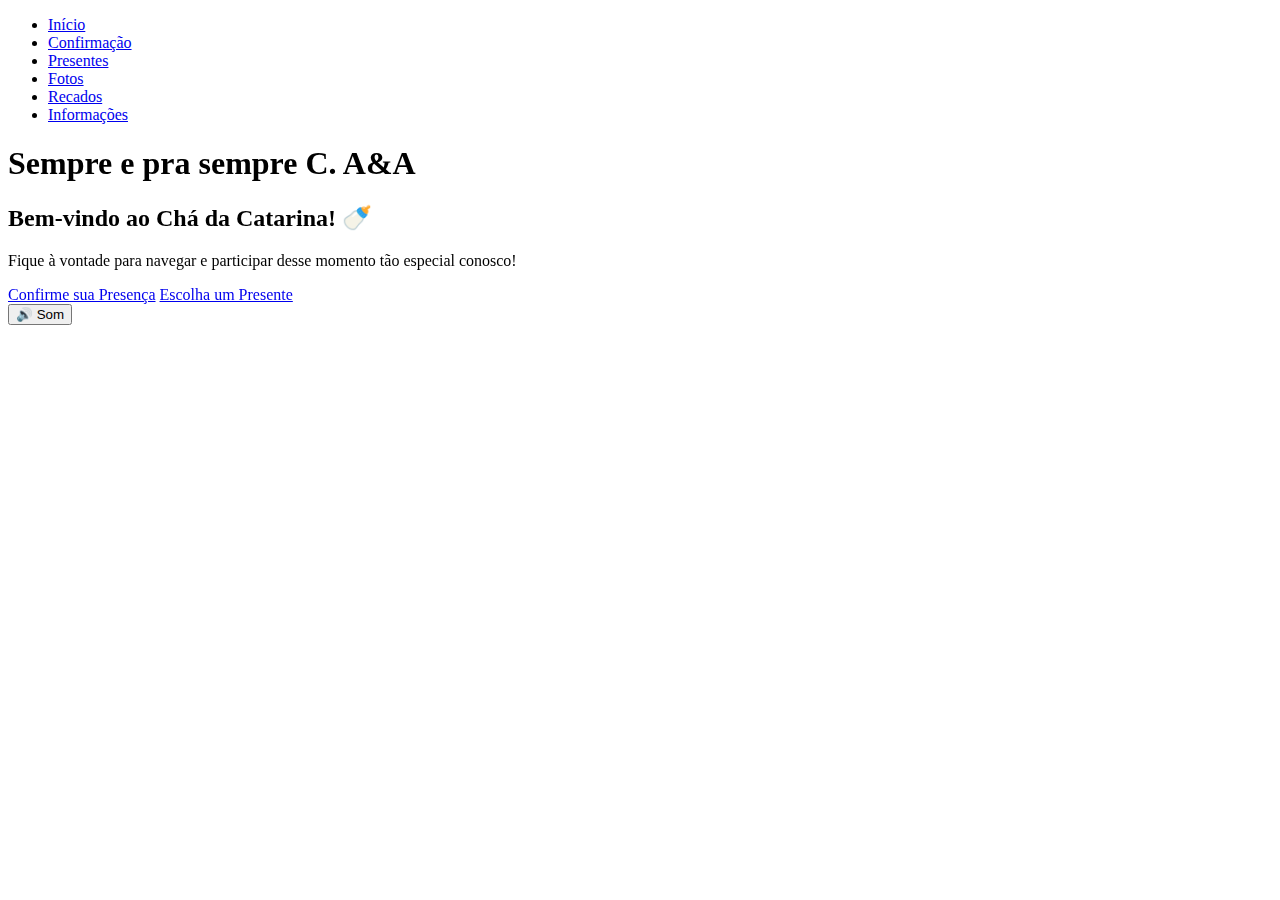
<file: index.html>
<!DOCTYPE html>
<html lang="pt-BR">
<head>
  <meta charset="UTF-8" />
  <meta name="viewport" content="width=device-width, initial-scale=1.0" />
  <title>Chá da Catarina</title>
  <link rel="stylesheet" href="css/style.css" />
  <link rel="stylesheet" href="libs/aos/aos.css" />
  <link href="https://fonts.googleapis.com/css2?family=Lilita+One&family=Poppins:wght@300;400;600&display=swap" rel="stylesheet" />
</head>
<body>
  <!-- Fundo decorativo -->
  <div class="fundo-decorativo"></div>

  <!-- Menu de navegação -->
  <header class="topo">
    <nav class="menu">
      <ul>
        <li><a href="index.html">Início</a></li>
        <li><a href="confirmacao.html">Confirmação</a></li>
        <li><a href="lista-presentes.html">Presentes</a></li>
        <li><a href="fotos.html">Fotos</a></li>
        <li><a href="recados.html">Recados</a></li>
        <li><a href="info.html">Informações</a></li>
      </ul>
    </nav>
  </header>

  <!-- Frase -->
  <section class="frase-topo" data-aos="fade-down">
    <h1>Sempre e pra sempre <span class="destaque">C. A&amp;A</span></h1>
  </section>

  <!-- Boas-vindas -->
  <main class="conteudo-central" data-aos="fade-up">
    <h2>Bem-vindo ao Chá da Catarina! 🍼</h2>
    <p>Fique à vontade para navegar e participar desse momento tão especial conosco!</p>

    <div class="botoes-inicio">
      <a href="confirmacao.html" class="botao">Confirme sua Presença</a>
      <a href="lista-presentes.html" class="botao">Escolha um Presente</a>
    </div>
  </main>

  <!-- Som de fundo -->
  <audio id="audioFundo" loop>
    <source src="assets/audio/batimentos.mp3" type="audio/mp3" />
    Seu navegador não suporta áudio embutido.
  </audio>
  <div class="audio-controle">
    <button onclick="toggleAudio()">🔊 Som</button>
  </div>

  <script src="libs/aos/aos.js"></script>
  <script>
    AOS.init();

    function toggleAudio() {
      const audio = document.getElementById("audioFundo");
      if (audio.paused) {
        audio.play();
      } else {
        audio.pause();
      }
    }
  </script>
</body>
</html>
</file>
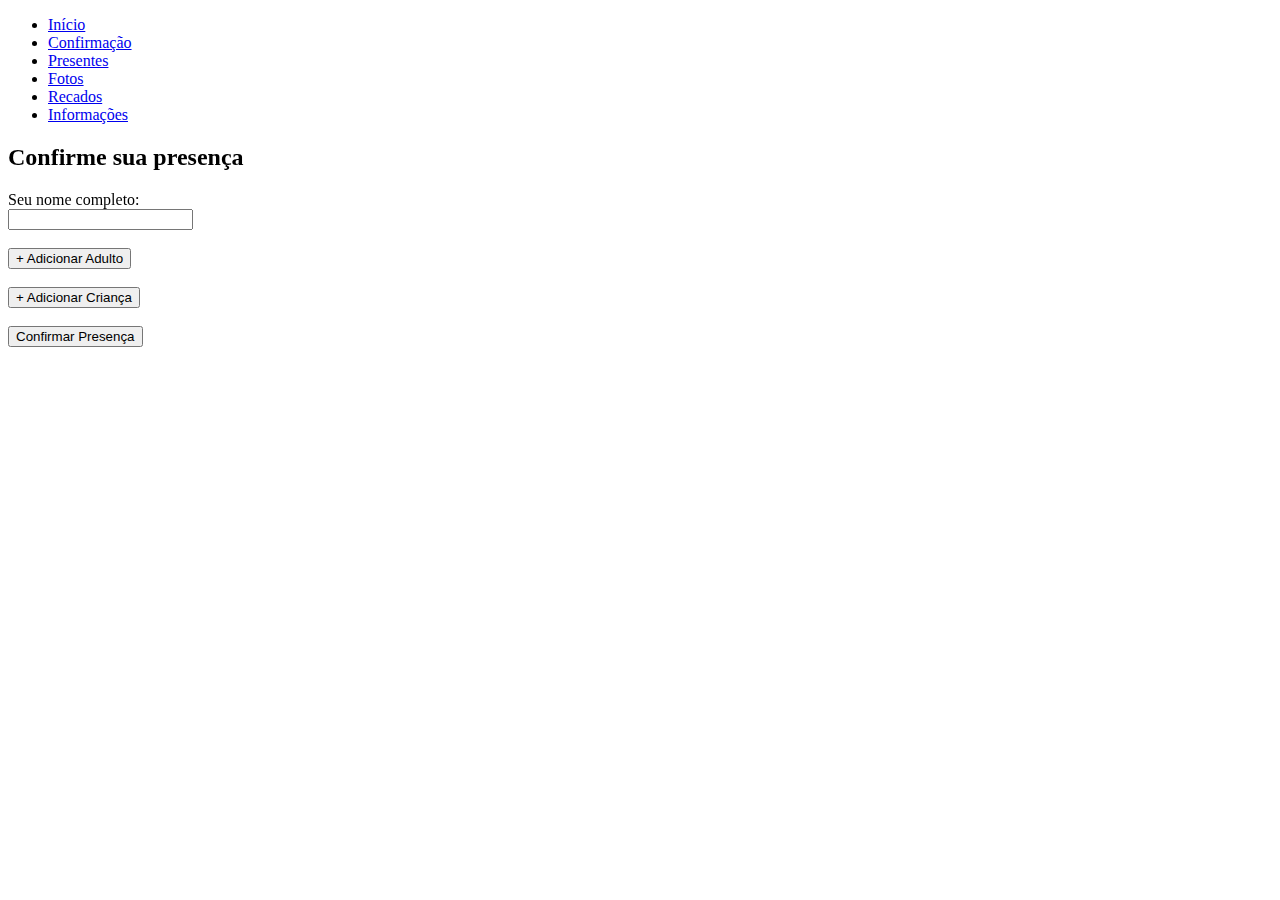
<file: confirmacao.html>
<!DOCTYPE html>
<html lang="pt-BR">
<head>
  <meta charset="UTF-8" />
  <meta name="viewport" content="width=device-width, initial-scale=1.0"/>
  <title>Confirmação de Presença – Chá da Catarina</title>
  <link rel="stylesheet" href="css/style.css" />
  <link rel="stylesheet" href="libs/aos/aos.css" />
  <link href="https://fonts.googleapis.com/css2?family=Lilita+One&family=Poppins:wght@300;400;600&display=swap" rel="stylesheet" />
</head>
<body>
  <header class="topo">
    <nav class="menu">
      <ul>
        <li><a href="index.html">Início</a></li>
        <li><a href="confirmacao.html">Confirmação</a></li>
        <li><a href="lista-presentes.html">Presentes</a></li>
        <li><a href="fotos.html">Fotos</a></li>
        <li><a href="recados.html">Recados</a></li>
        <li><a href="info.html">Informações</a></li>
      </ul>
    </nav>
  </header>

  <main class="conteudo-central" data-aos="fade-up">
    <h2>Confirme sua presença</h2>
    <form id="formConfirmacao">
      <label for="nomePrincipal">Seu nome completo:</label><br />
      <input type="text" id="nomePrincipal" required><br /><br />

      <button type="button" onclick="adicionarAdulto()">+ Adicionar Adulto</button>
      <div id="adultosContainer"></div><br />

      <button type="button" onclick="adicionarCrianca()">+ Adicionar Criança</button>
      <div id="criancasContainer"></div><br />

      <button type="submit" class="botao">Confirmar Presença</button>
    </form>

    <div id="mensagemConfirmacao" style="margin-top: 2rem;"></div>
  </main>

  <script src="libs/aos/aos.js"></script>
  <script src="js/confirmacao.js"></script>
  <script>
    AOS.init();
  </script>
</body>
</html>
</file>
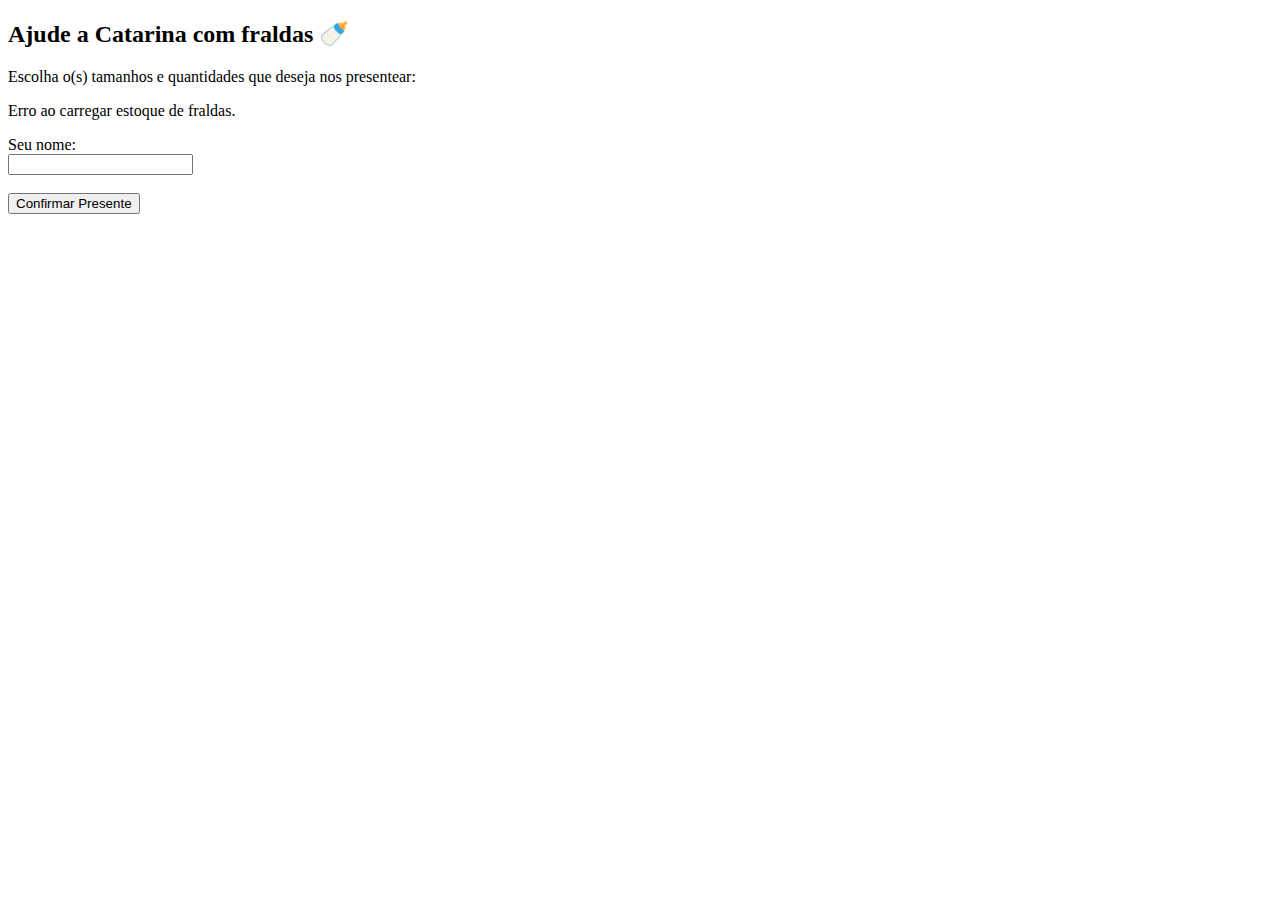
<file: escolha-presente.html>
<!DOCTYPE html>
<html lang="pt-BR">
<head>
  <meta charset="UTF-8" />
  <meta name="viewport" content="width=device-width, initial-scale=1.0"/>
  <title>Lista de Presentes – Chá da Catarina</title>
  <link rel="stylesheet" href="css/style.css" />
  <link href="https://fonts.googleapis.com/css2?family=Lilita+One&family=Poppins:wght@300;400;600&display=swap" rel="stylesheet" />
</head>
<body>
  <main class="conteudo-central">
    <h2>Ajude a Catarina com fraldas 🍼</h2>
    <p>Escolha o(s) tamanhos e quantidades que deseja nos presentear:</p>

    <form id="formPresentes">
      <div id="fraldasContainer"></div>

      <label for="nome">Seu nome:</label><br />
      <input type="text" id="nome" required /><br /><br />

      <button type="submit" class="botao">Confirmar Presente</button>
    </form>

    <div id="mensagemPresente" style="margin-top: 2rem;"></div>
  </main>

  <script src="js/presentes.js"></script>
</body>
</html>
</file>
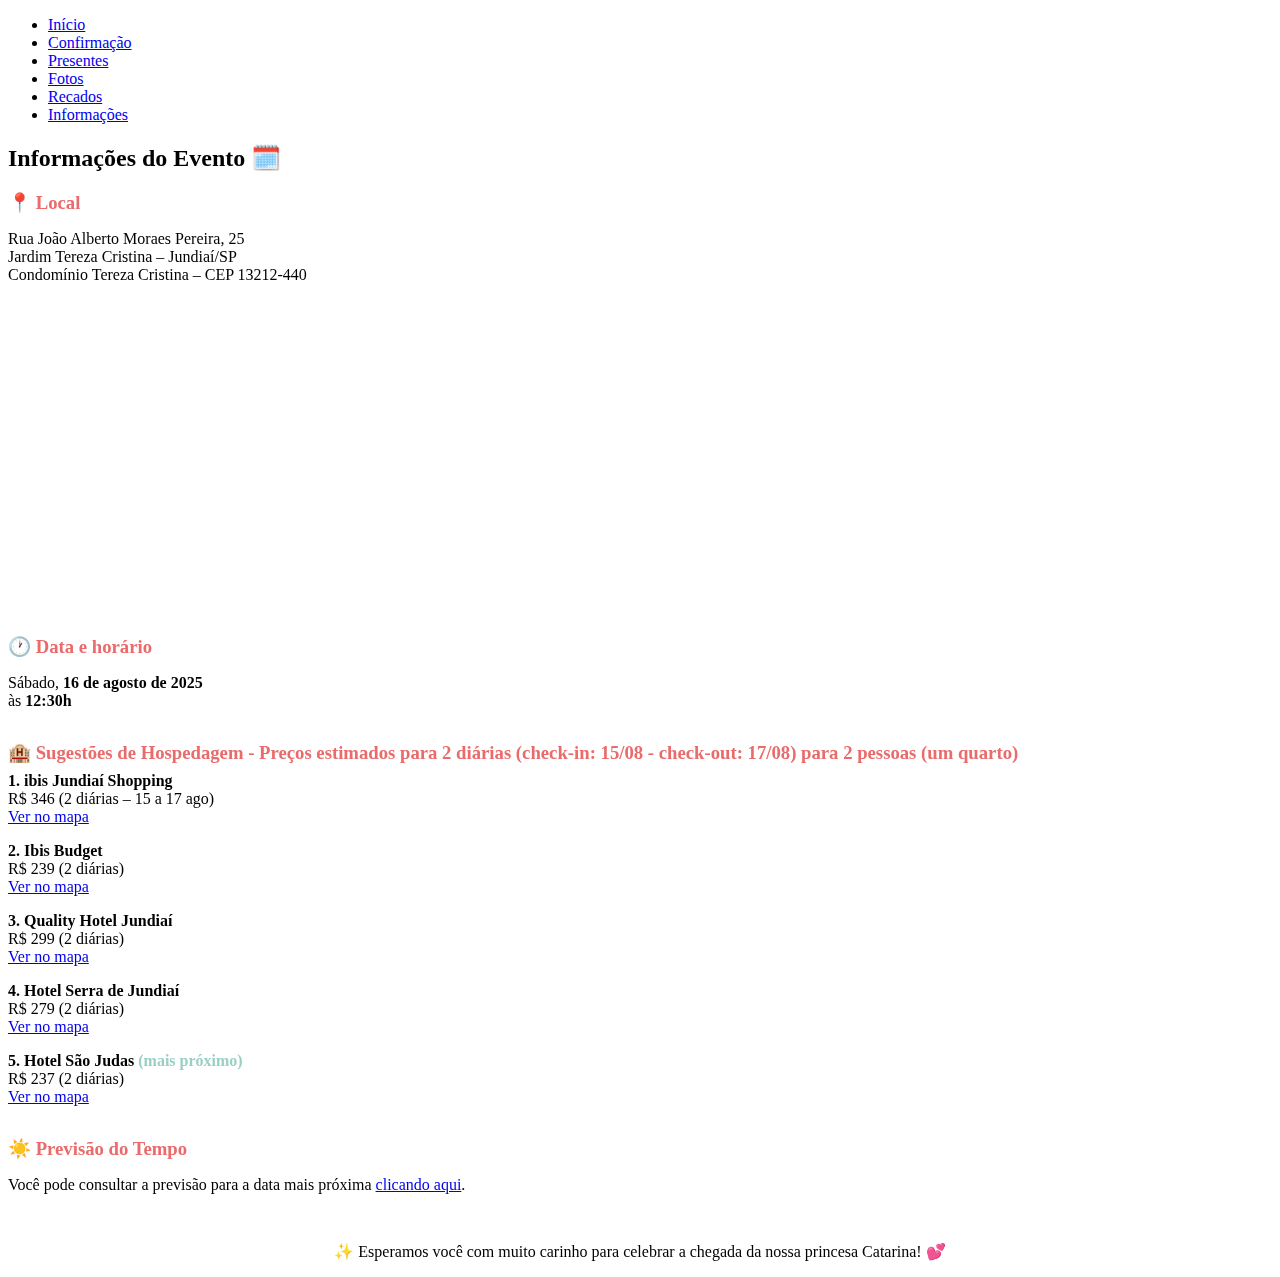
<file: info.html>
<!DOCTYPE html>
<html lang="pt-BR">
<head>
  <meta charset="UTF-8" />
  <meta name="viewport" content="width=device-width, initial-scale=1.0"/>
  <title>Informações do Evento – Chá da Catarina</title>
  <link rel="stylesheet" href="css/style.css" />
  <link rel="stylesheet" href="libs/aos/aos.css" />
  <link href="https://fonts.googleapis.com/css2?family=Lilita+One&family=Poppins:wght@300;400;600&display=swap" rel="stylesheet" />
  <style>
    .info-bloco {
      margin-bottom: 2rem;
    }
    .info-bloco h3 {
      margin-bottom: 0.5rem;
      color: #EA6B6B;
    }
    .hotel {
      margin-bottom: 1rem;
    }
  </style>
</head>
<body>
  <header class="topo">
    <nav class="menu">
      <ul>
        <li><a href="index.html">Início</a></li>
        <li><a href="confirmacao.html">Confirmação</a></li>
        <li><a href="lista-presentes.html">Presentes</a></li>
        <li><a href="fotos.html">Fotos</a></li>
        <li><a href="recados.html">Recados</a></li>
        <li><a href="info.html">Informações</a></li>
      </ul>
    </nav>
  </header>

  <main class="conteudo-central" data-aos="fade-up">
    <h2>Informações do Evento 🗓️</h2>

    <div class="info-bloco">
      <h3>📍 Local</h3>
      <p>
        Rua João Alberto Moraes Pereira, 25<br />
        Jardim Tereza Cristina – Jundiaí/SP<br />
        Condomínio Tereza Cristina – CEP 13212-440
      </p>
      <iframe src="https://www.google.com/maps/embed?pb=!1m18!1m12!1m3!1d14670.67821991195!2d-47.02146179045371!3d-23.182257598907153!2m3!1f0!2f0!3f0!3m2!1i1024!2i768!4f13.1!3m3!1m2!1s0x94cf3a9932acb9df%3A0xc9598b33fb67b7e3!2sR.%20Jo%C3%A3o%20Alberto%20Moraes%20Pereira%2C%2025%20-%20Jardim%20Tereza%20Cristina%2C%20Jundia%C3%AD%20-%20SP%2C%2013212-440!5e0!3m2!1spt-BR!2sbr!4v1752035473119!5m2!1spt-BR!2sbr"
        width="100%" height="300" style="border:0;" allowfullscreen="" loading="lazy"
        referrerpolicy="no-referrer-when-downgrade"></iframe>
    </div>

    <div class="info-bloco">
      <h3>🕐 Data e horário</h3>
      <p>
        Sábado, <strong>16 de agosto de 2025</strong><br />
        às <strong>12:30h</strong>
      </p>
    </div>

    <div class="info-bloco">
      <h3>🏨 Sugestões de Hospedagem - Preços estimados para 2 diárias (check-in: 15/08 - check-out: 17/08) para 2 pessoas (um quarto)</h3>

      <div class="hotel">
        <strong>1. ibis Jundiaí Shopping</strong><br />
        R$ 346 (2 diárias – 15 a 17 ago)<br />
        <a href="https://maps.app.goo.gl/cppdmYypvBcscHAw7" target="_blank">Ver no mapa</a>
      </div>

      <div class="hotel">
        <strong>2. Ibis Budget</strong><br />
        R$ 239 (2 diárias)<br />
        <a href="https://maps.app.goo.gl/Ep4ZxbFAvJ1CNo1J6" target="_blank">Ver no mapa</a>
      </div>

      <div class="hotel">
        <strong>3. Quality Hotel Jundiaí</strong><br />
        R$ 299 (2 diárias)<br />
        <a href="https://maps.app.goo.gl/UiaRYZDd9JpKh8gd9" target="_blank">Ver no mapa</a>
      </div>

      <div class="hotel">
        <strong>4. Hotel Serra de Jundiaí</strong><br />
        R$ 279 (2 diárias)<br />
        <a href="https://maps.app.goo.gl/d7XnyT8M5KdayEMa6" target="_blank">Ver no mapa</a>
      </div>

      <div class="hotel">
        <strong>5. Hotel São Judas <span style="color:#99D0C5;">(mais próximo)</span></strong><br />
        R$ 237 (2 diárias)<br />
        <a href="https://maps.app.goo.gl/VRM55M4DvaahfjNV8" target="_blank">Ver no mapa</a>
      </div>
    </div>

    <div class="info-bloco">
      <h3>☀️ Previsão do Tempo</h3>
      <p>Você pode consultar a previsão para a data mais próxima <a href="https://www.climatempo.com.br/previsao-do-tempo/cidade/64/jundiai-sp" target="_blank">clicando aqui</a>.</p>
    </div>

    <p style="text-align:center; margin-top: 3rem;">
      ✨ Esperamos você com muito carinho para celebrar a chegada da nossa princesa Catarina! 💕
    </p>
  </main>

  <script src="libs/aos/aos.js"></script>
  <script>
    AOS.init();
  </script>
</body>
</html>
</file>
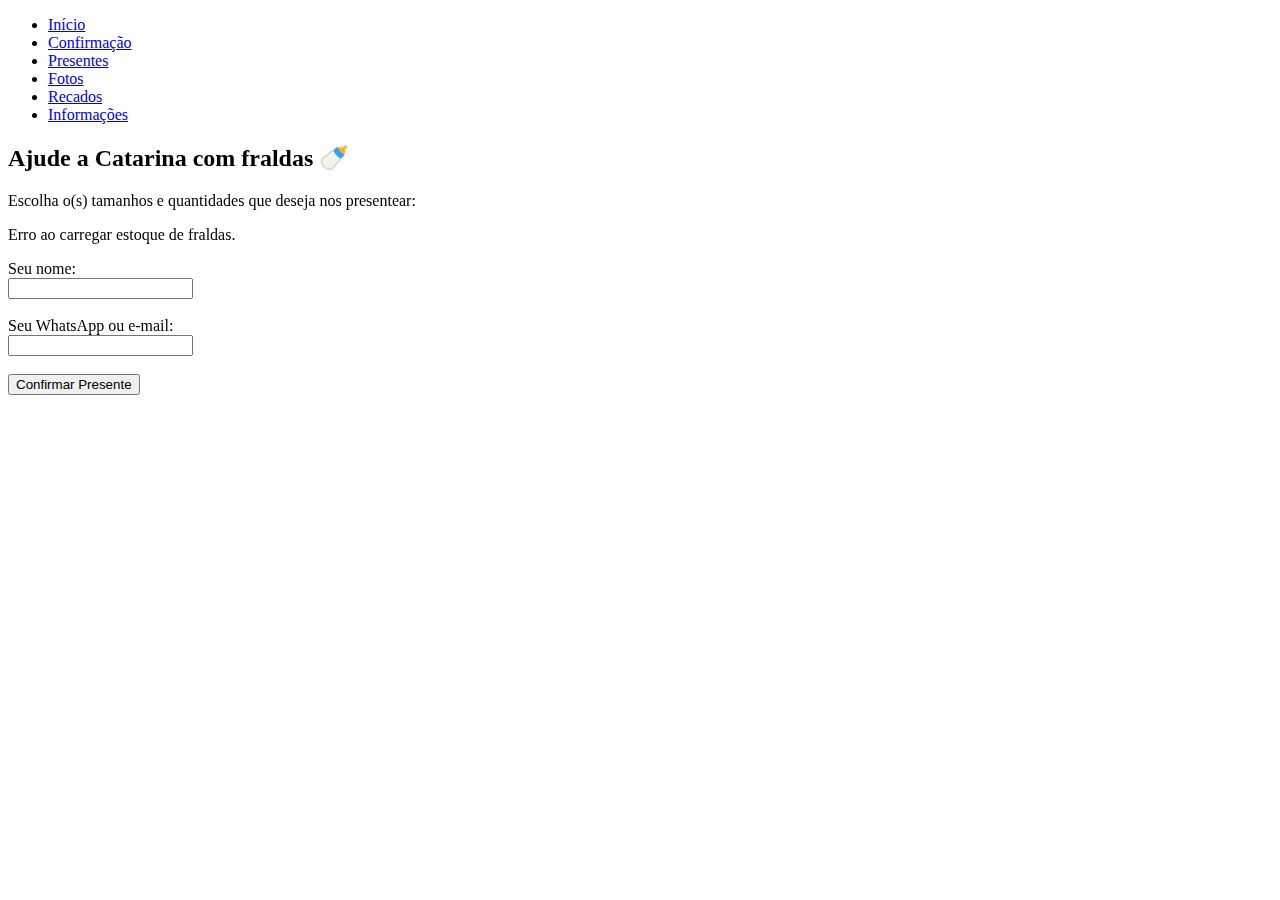
<file: lista-presentes.html>
<!DOCTYPE html>
<html lang="pt-BR">
<head>
  <meta charset="UTF-8" />
  <meta name="viewport" content="width=device-width, initial-scale=1.0"/>
  <title>Lista de Presentes – Chá da Catarina</title>
  <link rel="stylesheet" href="css/style.css" />
  <link rel="stylesheet" href="libs/aos/aos.css" />
  <link href="https://fonts.googleapis.com/css2?family=Lilita+One&family=Poppins:wght@300;400;600&display=swap" rel="stylesheet" />
</head>
<body>
  <header class="topo">
    <nav class="menu">
      <ul>
        <li><a href="index.html">Início</a></li>
        <li><a href="confirmacao.html">Confirmação</a></li>
        <li><a href="lista-presentes.html">Presentes</a></li>
        <li><a href="fotos.html">Fotos</a></li>
        <li><a href="recados.html">Recados</a></li>
        <li><a href="info.html">Informações</a></li>
      </ul>
    </nav>
  </header>

  <main class="conteudo-central" data-aos="fade-up">
    <h2>Ajude a Catarina com fraldas 🍼</h2>
    <p>Escolha o(s) tamanhos e quantidades que deseja nos presentear:</p>
    
    <form id="formPresentes">
      <div id="fraldasContainer"></div>

      <label for="nome">Seu nome:</label><br />
      <input type="text" id="nome" required /><br /><br />

      <label for="contato">Seu WhatsApp ou e-mail:</label><br />
      <input type="text" id="contato" required /><br /><br />

      <button type="submit" class="botao">Confirmar Presente</button>
    </form>

    <div id="mensagemPresente" style="margin-top: 2rem;"></div>
  </main>

  <script src="libs/aos/aos.js"></script>
  <script src="js/presentes.js"></script>
  <script>
    AOS.init();
  </script>
</body>
</html>
</file>
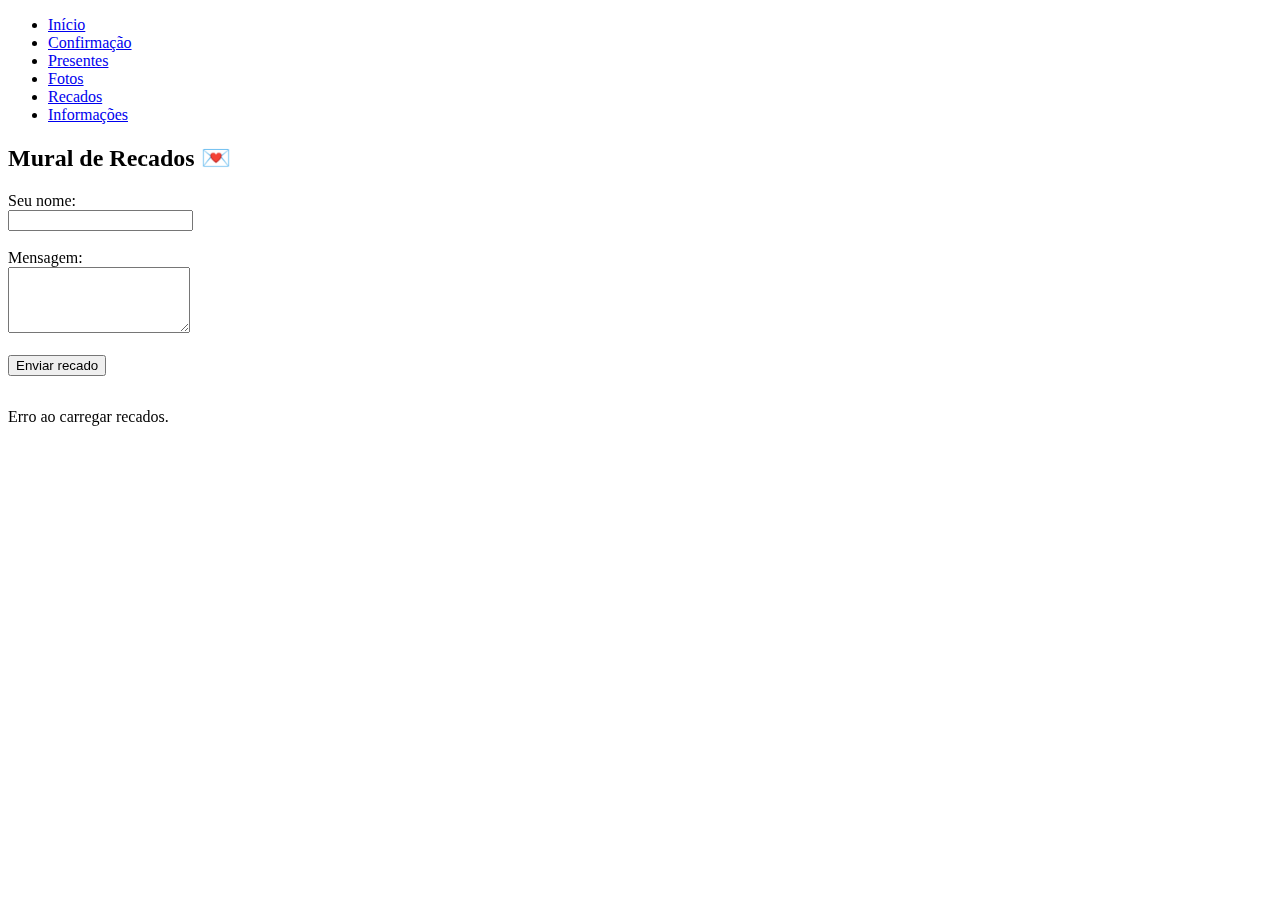
<file: recados.html>
<!DOCTYPE html>
<html lang="pt-BR">
<head>
  <meta charset="UTF-8" />
  <meta name="viewport" content="width=device-width, initial-scale=1.0"/>
  <title>Mural de Recados – Chá da Catarina</title>
  <link rel="stylesheet" href="css/style.css" />
  <link rel="stylesheet" href="libs/aos/aos.css" />
  <link href="https://fonts.googleapis.com/css2?family=Lilita+One&family=Poppins:wght@300;400;600&display=swap" rel="stylesheet" />
  <style>
    .recado {
      background: #fff;
      border-left: 5px solid #EF7C7C;
      padding: 1rem;
      margin-bottom: 1rem;
      border-radius: 8px;
      box-shadow: 0 2px 6px rgba(0,0,0,0.05);
    }
  </style>
</head>
<body>
  <header class="topo">
    <nav class="menu">
      <ul>
        <li><a href="index.html">Início</a></li>
        <li><a href="confirmacao.html">Confirmação</a></li>
        <li><a href="lista-presentes.html">Presentes</a></li>
        <li><a href="fotos.html">Fotos</a></li>
        <li><a href="recados.html">Recados</a></li>
        <li><a href="info.html">Informações</a></li>
      </ul>
    </nav>
  </header>

  <main class="conteudo-central" data-aos="fade-up">
    <h2>Mural de Recados 💌</h2>

    <form id="formRecado">
      <label for="nome">Seu nome:</label><br />
      <input type="text" id="nome" required /><br /><br />

      <label for="mensagem">Mensagem:</label><br />
      <textarea id="mensagem" rows="4" required></textarea><br /><br />

      <button type="submit" class="botao">Enviar recado</button>
    </form>

    <div id="listaRecados" style="margin-top: 2rem;"></div>
  </main>

  <script src="libs/aos/aos.js"></script>
  <script>
    AOS.init();
  </script>
  <script>
    const RECADOS_URL = "https://script.google.com/macros/s/AKfycbxn3LAcvUlGiKBwdAf9rsXq9rDVQQWK_6WVDW3cGFvuA9M7J-2MVykv0tg8hNn9fdTzUA/exec";
    const form = document.getElementById("formRecado");
    const lista = document.getElementById("listaRecados");

    function carregarRecados() {
      fetch(RECADOS_URL)
        .then(r => r.json())
        .then(recados => {
          lista.innerHTML = recados.reverse().map(r => `
            <div class="recado" data-aos="fade-up">
              <p><strong>${r.nome}</strong> escreveu em ${r.data}:</p>
              <p>${r.texto}</p>
            </div>
          `).join("");
        })
        .catch(() => {
          lista.innerHTML = "<p>Erro ao carregar recados.</p>";
        });
    }

    form.addEventListener("submit", (e) => {
      e.preventDefault();
      const nome = document.getElementById("nome").value.trim();
      const texto = document.getElementById("mensagem").value.trim();
      if (!nome || !texto) return;

      const payload = { nome, texto };

      fetch(RECADOS_URL, {
        method: "POST",
        body: JSON.stringify(payload),
        headers: { "Content-Type": "application/json" }
      })
      .then(() => {
        form.reset();
        carregarRecados();
      })
      .catch(() => {
        alert("Erro ao enviar recado.");
      });
    });

    carregarRecados();
  </script>
</body>
</html>
</file>
<file: css/style.css>
<!DOCTYPE html>
<html lang="pt-BR">
<head>
  <meta charset="UTF-8" />
  <meta name="viewport" content="width=device-width, initial-scale=1.0" />
  <title>Chá da Catarina</title>
  <link rel="stylesheet" href="css/style.css" />
  <link rel="stylesheet" href="libs/aos/aos.css" />
  <link href="https://fonts.googleapis.com/css2?family=Lilita+One&family=Poppins:wght@300;400;600&display=swap" rel="stylesheet" />
</head>
<body>
  <!-- Fundo decorativo -->
  <div class="fundo-decorativo"></div>

  <!-- Menu de navegação -->
  <header class="topo">
    <nav class="menu">
      <ul>
        <li><a href="index.html">Início</a></li>
        <li><a href="confirmacao.html">Confirmação</a></li>
        <li><a href="lista-presentes.html">Presentes</a></li>
        <li><a href="fotos.html">Fotos</a></li>
        <li><a href="recados.html">Recados</a></li>
        <li><a href="info.html">Informações</a></li>
      </ul>
    </nav>
  </header>

  <!-- Frase -->
  <section class="frase-topo" data-aos="fade-down">
    <h1>Sempre e pra sempre <span class="destaque">C. A&amp;A</span></h1>
  </section>

  <!-- Boas-vindas -->
  <main class="conteudo-central" data-aos="fade-up">
    <h2>Bem-vindo ao Chá da Catarina! 🍼</h2>
    <p>Fique à vontade para navegar e participar desse momento tão especial conosco!</p>

    <div class="botoes-inicio">
      <a href="confirmacao.html" class="botao">Confirme sua Presença</a>
      <a href="lista-presentes.html" class="botao">Escolha um Presente</a>
    </div>
  </main>

  <!-- Som de fundo -->
  <audio id="audioFundo" loop>
    <source src="assets/audio/batimentos.mp3" type="audio/mp3" />
    Seu navegador não suporta áudio embutido.
  </audio>
  <div class="audio-controle">
    <button onclick="toggleAudio()">🔊 Som</button>
  </div>

  <script src="libs/aos/aos.js"></script>
  <script>
    AOS.init();

    function toggleAudio() {
      const audio = document.getElementById("audioFundo");
      if (audio.paused) {
        audio.play();
      } else {
        audio.pause();
      }
    }
  </script>
</body>
</html>
</file>
